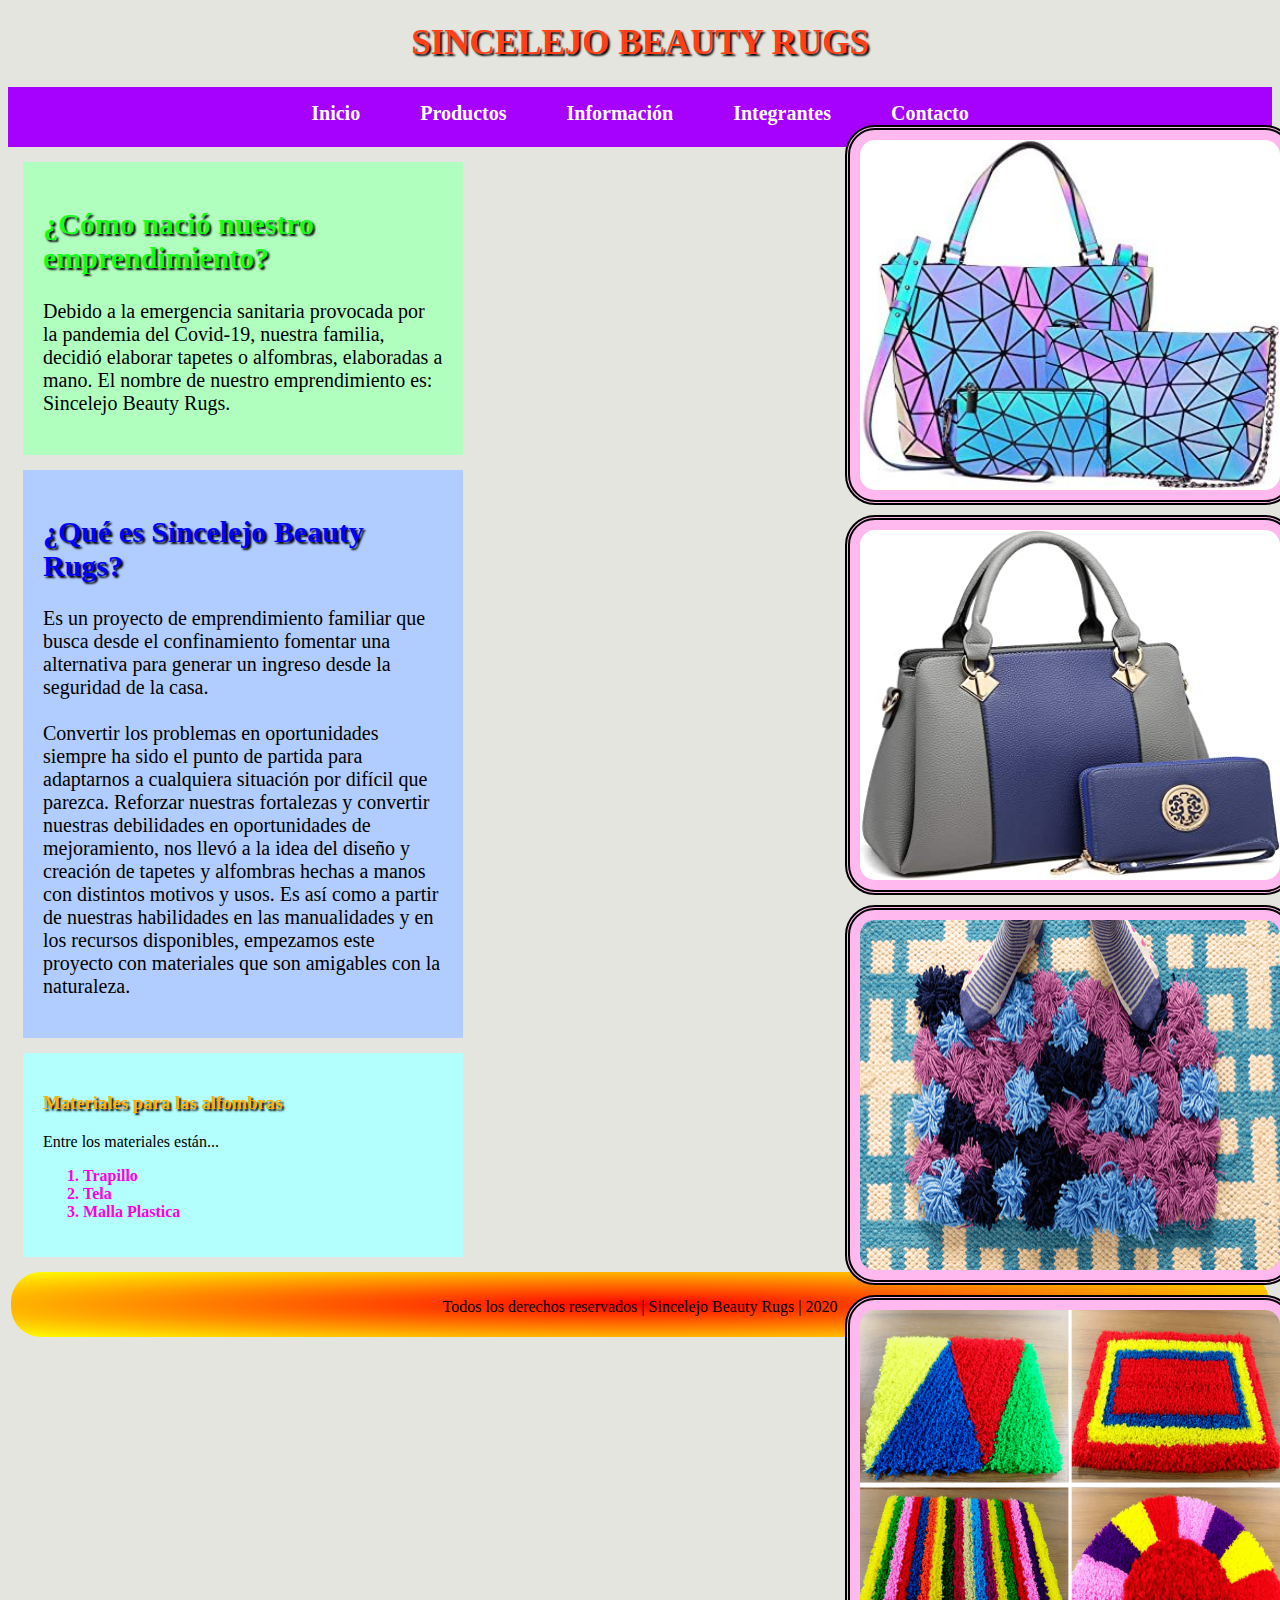
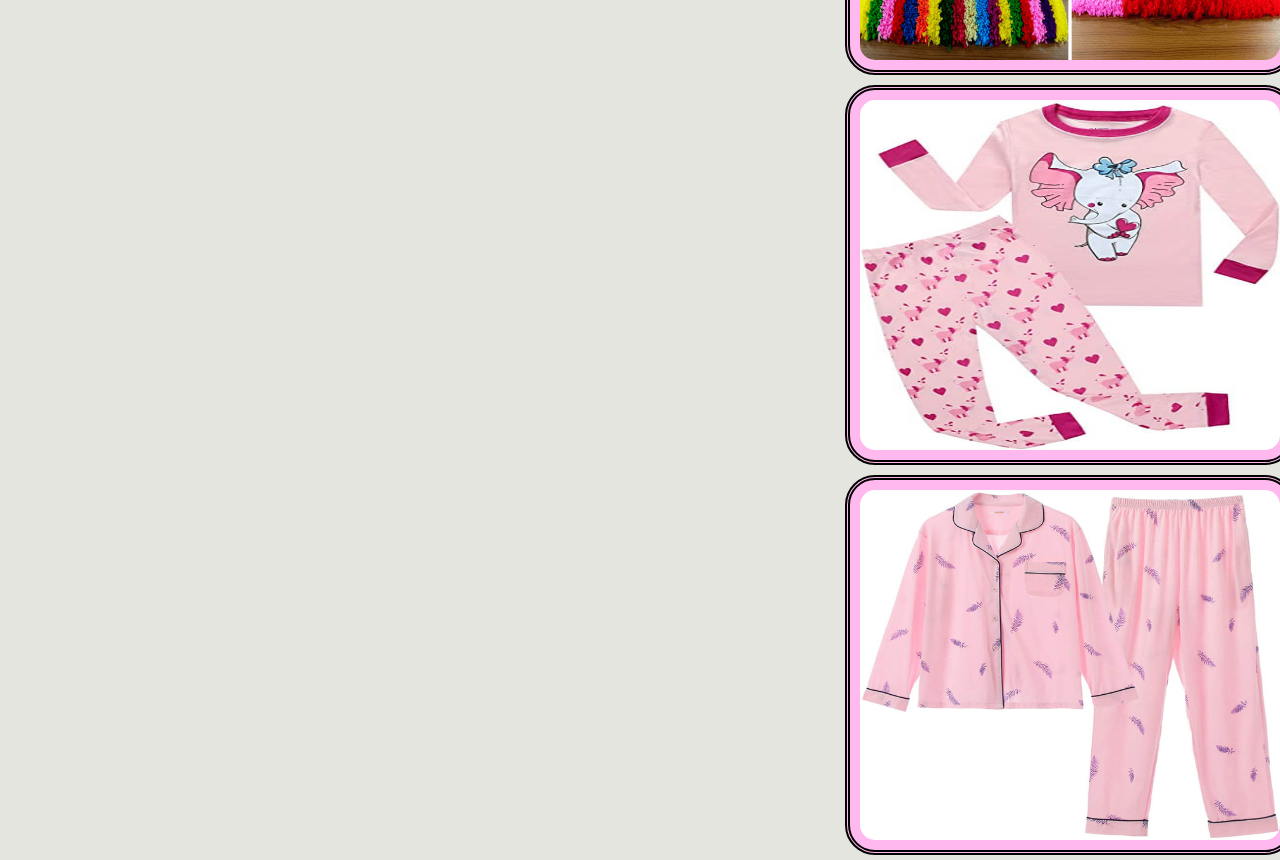
<file: index.html>
<!DOCTYPE html>
<html lang="es">
<head>
    <meta charset="UTF-8">
    <meta name="viewport" content="width=device-width, initial-scale=1.0">
    <meta name="keywords" content="tapete, accesorios, alfombras, bolsos, pijamas">
    <meta name="description" content="Quieres que tu casa se vea bien, o tener accesorios de buena calidad, te invitamos visitar nuestro sitio web y comprar accesorios de la mejor calidad.">
    <title>Sincelejo Beauty Rugs</title>
    <link rel="shorcut icon" type="image/x-ico" href="images/imagenes/tapete.png">
    <link rel="stylesheet" href="https://cdn.jsdelivr.net/npm/bootstrap@4.5.3/dist/css/bootstrap.min.css" integrity="sha384-TX8t27EcRE3e/ihU7zmQxVncDAy5uIKz4rEkgIXeMed4M0jlfIDPvg6uqKI2xXr2" crossorigin="anonymous">
    <link rel="stylesheet" type="text/css" href="css/estilos.css">
</head>
<body>
    <header>

        <h1 class="uno">Sincelejo Beauty Rugs</h1>

        <nav class="firstNav">
            <div class="mnb"><a href="#">Inicio</a></div>
            <div class="mnb"><a href="pages/productos.html">Productos</a></div>
            <div class="mnb"><a href="pages/informacion del producto.html">Información</a></div>
            <div class="mnb"><a href="pages/integrantes.html">Integrantes</a></div>
            <div class="mnb"><a href="pages/contacto.html">Contacto</a></div>
        </nav>

</header>

<div class="container_1">
  <img src="images/imagenes/b_1.jpg" class="bloque_1" class="bl1">
  <img src="images/imagenes/b_2.jpg" class="bloque_1" class="bl1">
  <img src="images/imagenes/t_8.png" class="bloque_1" class="bl1">
  <img src="images/imagenes/t_9.png" class="bloque_1" class="bl1">
  <img src="images/imagenes/p_5.jpg" class="bloque_1" class="bl1">
  <img src="images/imagenes/p_6.jpg" class="bloque_1" class="bl1">
</div>
<section class="section_1">
  <h2 class="dos"> ¿Cómo nació nuestro emprendimiento? </h2>
  <p class="FBI">Debido a la emergencia sanitaria provocada por la pandemia del Covid-19, nuestra familia, decidió elaborar tapetes o alfombras, elaboradas a mano. El nombre de nuestro emprendimiento es: Sincelejo Beauty Rugs.</p>
</section>
<section  class="section_2">
          <h2 class="tres"> ¿Qué es Sincelejo Beauty Rugs? </h2>
          <p class="FBI"> Es un proyecto de emprendimiento familiar que busca desde el confinamiento fomentar una     alternativa     para generar un ingreso desde la seguridad de la casa. <br><br>
          Convertir los problemas en oportunidades siempre ha sido el punto de partida para adaptarnos a cualquiera   situación     por difícil que     parezca. Reforzar nuestras fortalezas y convertir nuestras debilidades en   oportunidades de  mejoramiento, nos llevó a la idea del diseño y creación de tapetes y alfombras hechas a manos   con distintos motivos  y usos. Es así como a partir de nuestras habilidades en las manualidades y en los  recursos disponibles, empezamos    este proyecto con materiales que son amigables con la naturaleza.</p>
  </section>
  <section class="section_3"> <h3 class="amarillo">Materiales para las alfombras</h3>
  <p>Entre los materiales están...</p>
  <ol>
      <li>Trapillo</li>
      <li>Tela</li>
      <li>Malla Plastica</li>
      
  </ol>
</section>
<footer>
  <p>Todos los derechos reservados | Sincelejo Beauty Rugs | 2020 </p>
</footer>

    <script src="https://code.jquery.com/jquery-3.5.1.slim.min.js" integrity="sha384-DfXdz2htPH0lsSSs5nCTpuj/zy4C+OGpamoFVy38MVBnE+IbbVYUew+OrCXaRkfj" crossorigin="anonymous"></script>
    <script src="https://cdn.jsdelivr.net/npm/bootstrap@4.5.3/dist/js/bootstrap.bundle.min.js" integrity="  sha384-ho+j7jyWK8fNQe+A12Hb8AhRq26LrZ/JpcUGGOn+Y7RsweNrtN/tE3MoK7ZeZDyx" crossorigin="anonymous"></script>
    </div>
</body>
</html>
</file>
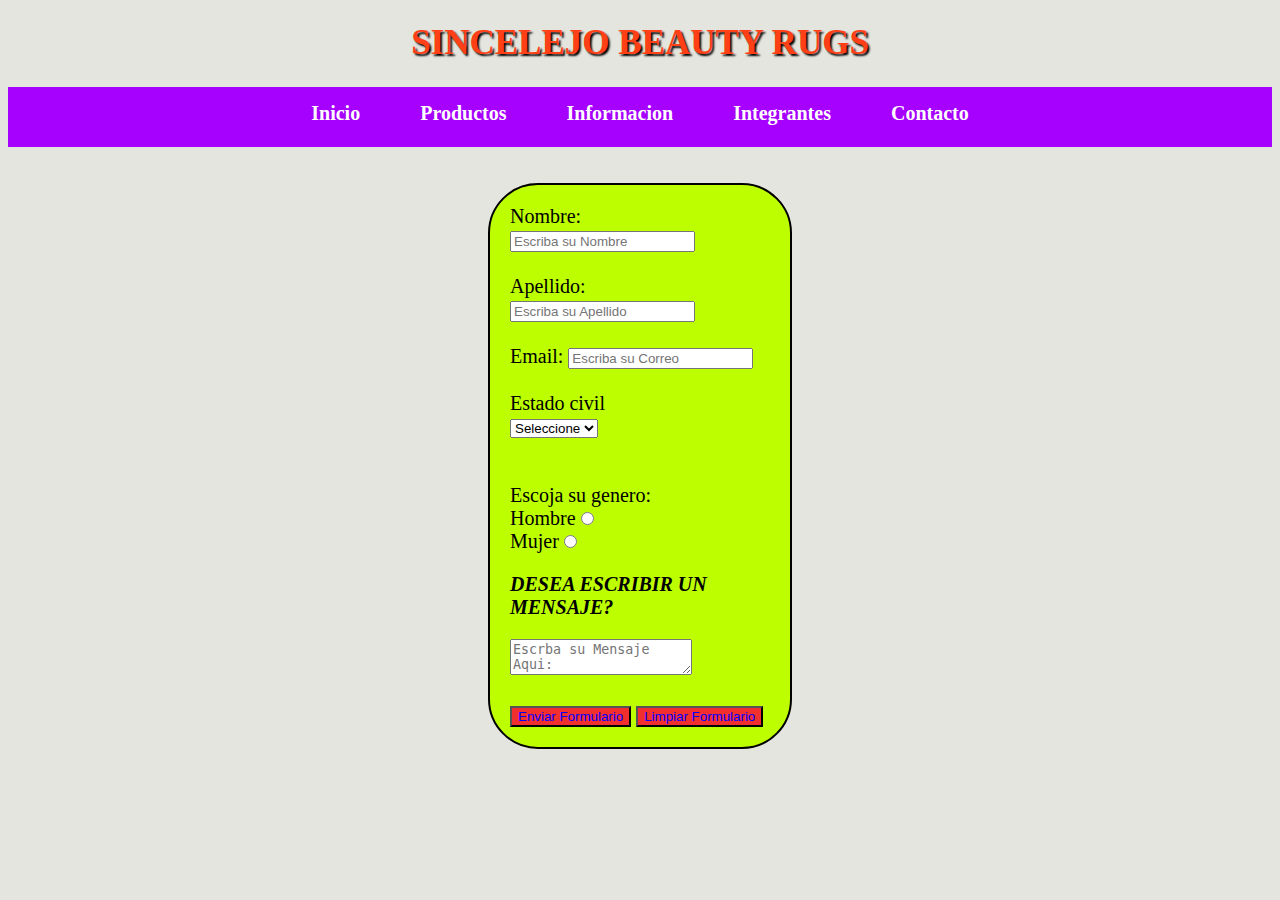
<file: pages/contacto.html>
<!DOCTYPE html>
<html>
<head>
	<meta name="viewport" content="width=device-width, initial-scale=1.0">
	<title>Contacto</title>
	<link rel="shorcut icon" type="image/x-ico" href="../images/imagenes/tapete.png">
	<link rel="stylesheet" type="text/css" href="../css/estilos.css">
</head>
<body>
	 <header>
        <h1 class="uno">Sincelejo Beauty Rugs</h1>
        <nav>
            <a href="../index.html">Inicio</a>
            <a href="productos.html">Productos</a>
            <a href="informacion del producto.html">Informacion</a>
            <a href="integrantes.html">Integrantes</a>
            <a href="#">Contacto</a>
        </nav>
    </header><br><br>

	<div class="port">
	<div class="Contacto">
		<form>
			<label for="name">Nombre:</label>
			<input type="text" name="Nombre" id="name" placeholder="Escriba su Nombre"><br><br>
			<label for="lastname">Apellido:</label>
			<input type="text" name="Apellido" id="lastname" placeholder="Escriba su Apellido"><br><br>
			<label for="email">Email:</label>
			<input type="email" name="Email" id="email" placeholder="Escriba su Correo">
			<br><br>
			<label>Estado civil</label><br>
			<select name="estado_civil">
				<option>Seleccione</option>
				<option>Casado/a</option>
				<option>Soltero/a</option>
			</select><br><br><br>
			<label>Escoja su genero:</label><br>
			<div class="hombre">Hombre</div>
			<input type="radio" name="sexo" value="Hombre"><br>
			<div class="mujer">Mujer</div>
			<input type="radio" name="sexo" value="Mujer">
			<p><b><em>DESEA ESCRIBIR UN MENSAJE?</em></b></p>
			<textarea placeholder="Escrba su Mensaje Aqui:"></textarea><br><br>
			<input type="submit" name="enviar" value="Enviar Formulario" class="boton">
			<input type="reset" name="enviar" value="Limpiar Formulario" class="boton">
		</form>
	</div>
</div>

</body>
</html>
</file>
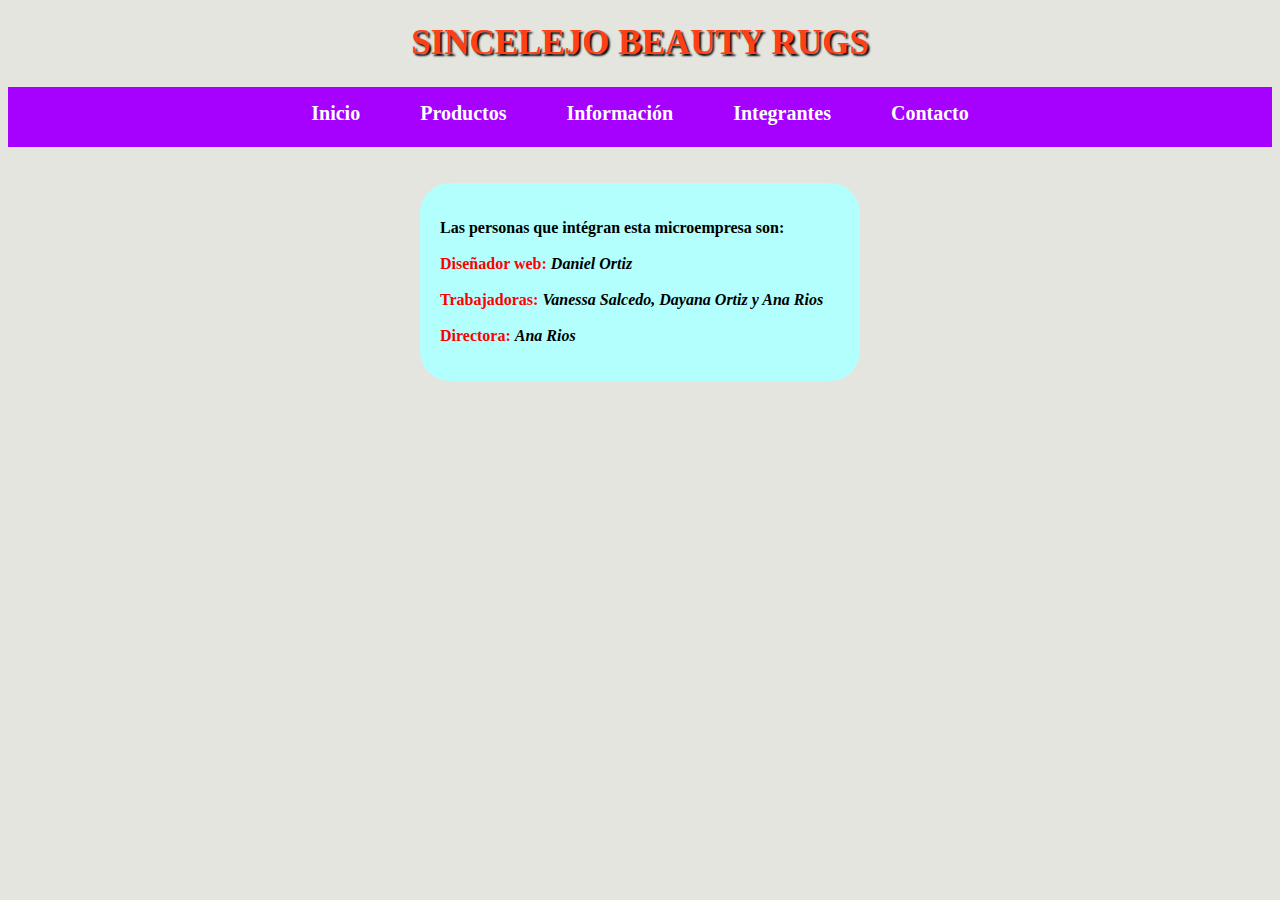
<file: pages/integrantes.html>
<!DOCTYPE html>
<html>
<head>
    <title>Integrantes</title>
    <meta name="viewport" content="width=device-width, initial-scale=1.0">
	<link rel="shorcut icon" type="image/x-ico" href="../images/imagenes/tapete.png">
	<link rel="stylesheet" type="text/css" href="../css/estilos.css">
</head>
<body>
	<header>
        <h1 class="uno">Sincelejo Beauty Rugs</h1>
        <nav>
            <a href="../index.html">Inicio</a>
            <a href="productos.html">Productos</a>
            <a href="informacion del producto.html">Información</a>
            <a href="#">Integrantes</a>
            <a href="contacto.html">Contacto</a>
        </nav>
    </header><br><br>

    <section class="section_4"><p><b>Las personas que intégran esta microempresa son:<br><br> <span class="for_red">Diseñador web:</span><em> Daniel Ortiz </em><br><br> <span class="for_red">Trabajadoras:</span><em> Vanessa Salcedo, Dayana Ortiz y Ana Rios</em>
    <br><br><span class="for_red">Directora: </span><em>Ana Rios</em> </b></p>
    </section>

</body>
</html>
</file>
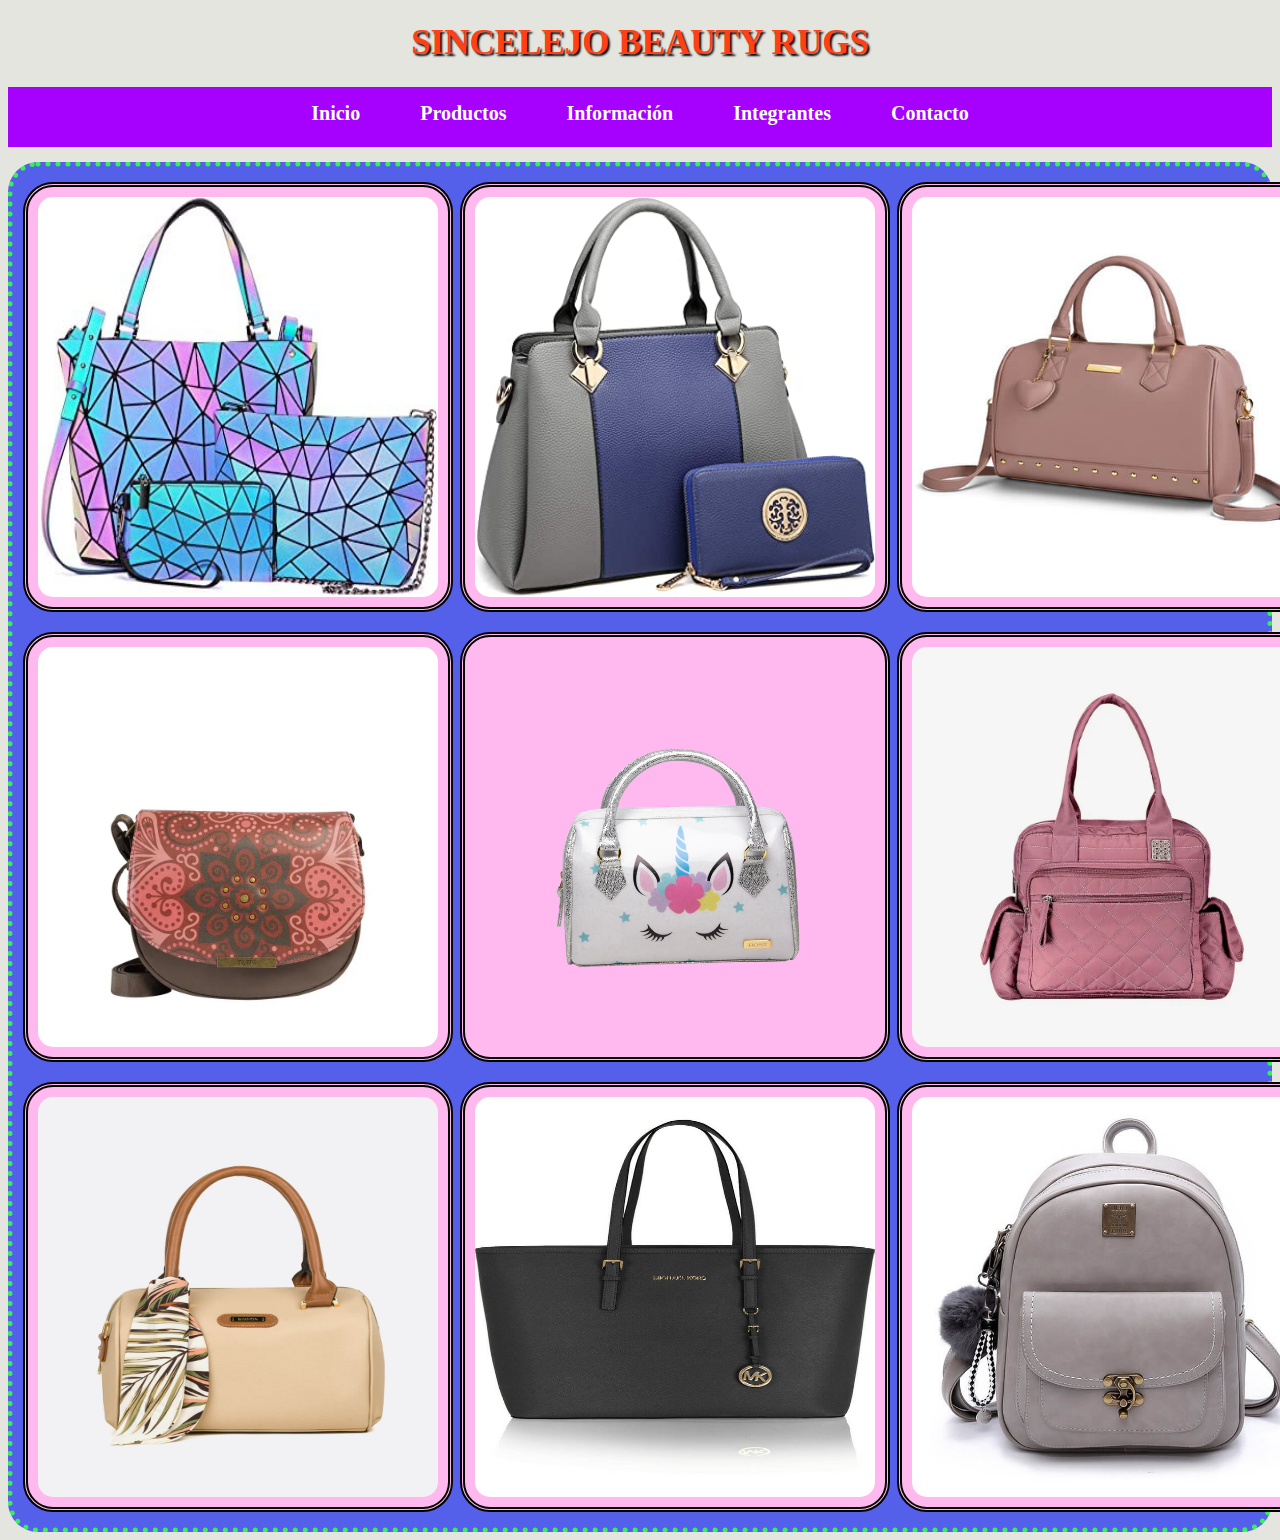
<file: pages/productos/bolsos.html>
<!DOCTYPE html>
<html>
<head>
	<title>Bolsoss</title>
	<meta name="viewport" content="width=device-width, initial-scale=1.0">
	<link rel="shorcut icon" type="image/x-ico" href="../../images/imagenes/tapete.png">
	<link rel="stylesheet" type="text/css" href="../../css/estilos.css">
</head>
<body>
	<header>
        <h1 class="uno">Sincelejo Beauty Rugs</h1>
        <nav>
            <a href="../../index.html">Inicio</a>
            <a href="../productos.html">Productos</a>
            <a href="../informacion del producto.html">Información</a>
            <a href="../integrantes.html">Integrantes</a>
            <a href="../contacto.html">Contacto</a>
        </nav>
    </header>

	<div class="container_3">
		<img src="../../images/imagenes/b_1.jpg" class="bloque_3">
		<img src="../../images/imagenes/b_2.jpg" class="bloque_3">
		<img src="../../images/imagenes/b_3.jpg" class="bloque_3">
		<img src="../../images/imagenes/b_4.jpg" class="bloque_3">
		<img src="../../images/imagenes/b_5.jpg" class="bloque_3">
		<img src="../../images/imagenes/b_6.jpg" class="bloque_3">
		<img src="../../images/imagenes/b_7.jpg" class="bloque_3">
		<img src="../../images/imagenes/b_8.jpg" class="bloque_3">
		<img src="../../images/imagenes/b_9.jpg" class="bloque_3">
	</div>

</body>
</html>
</file>
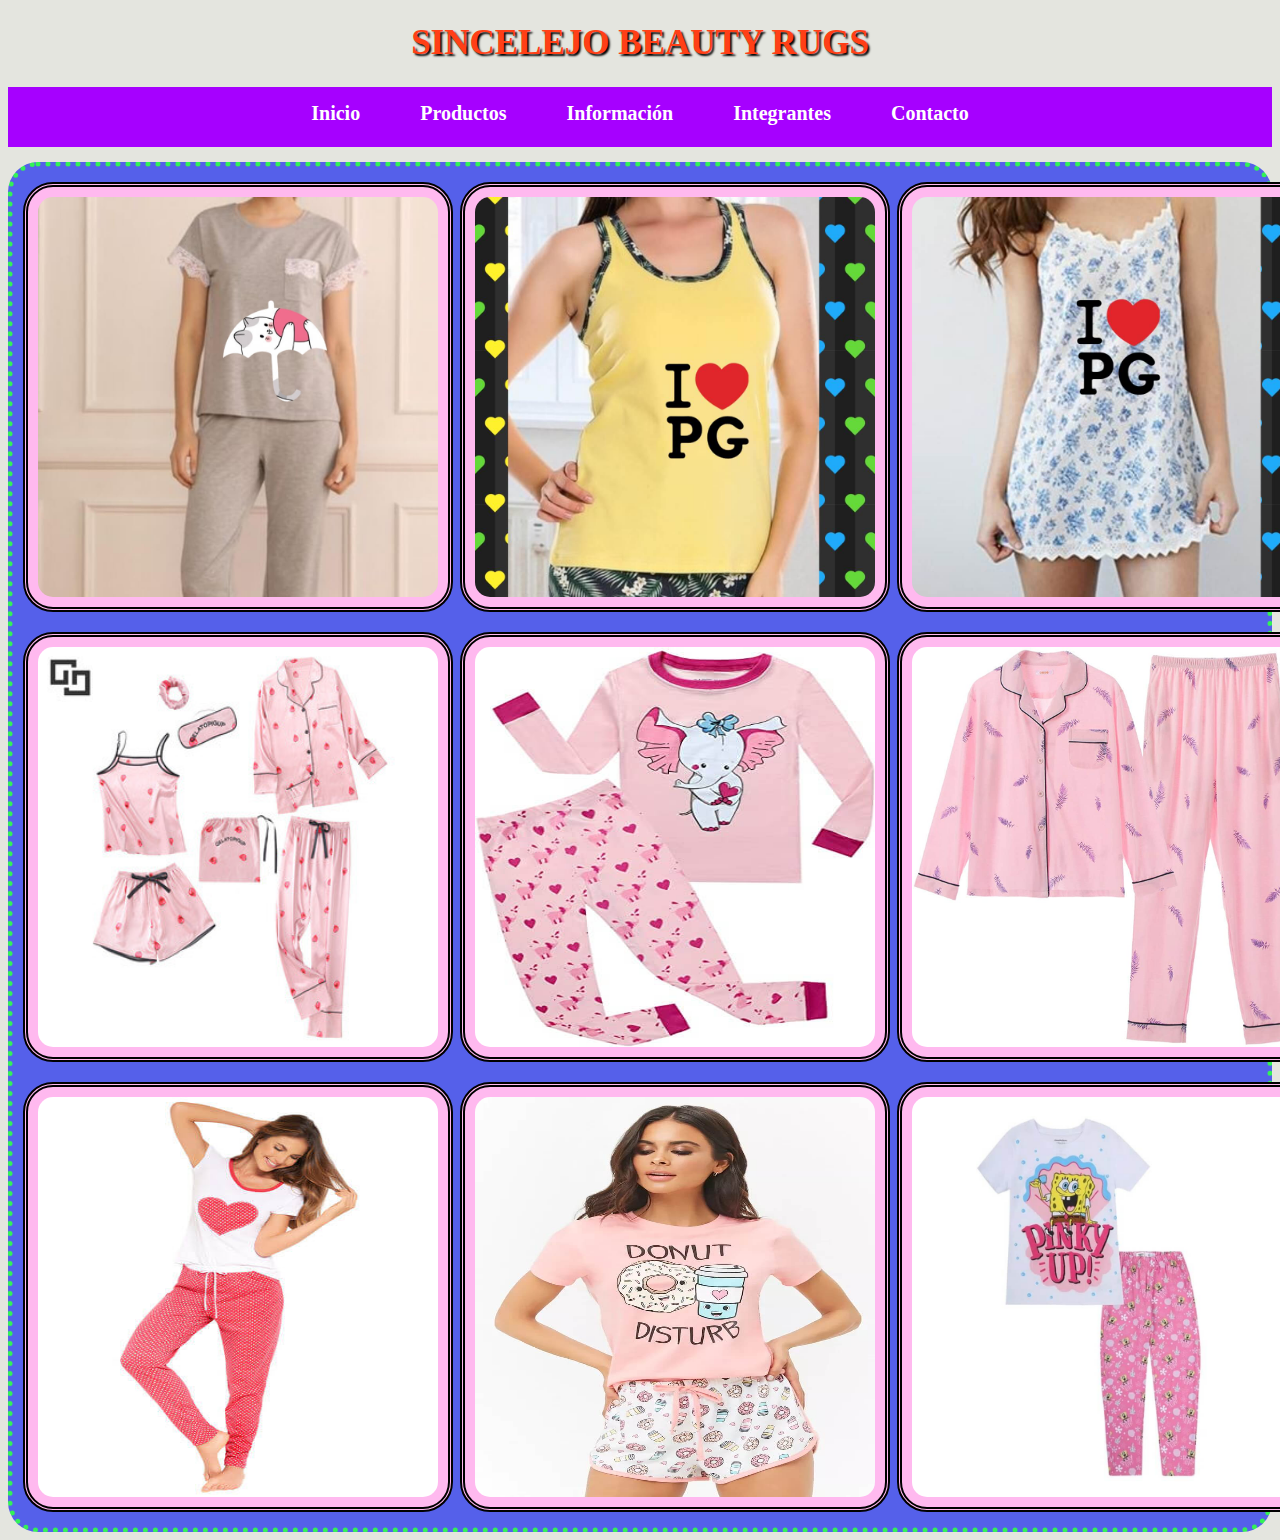
<file: pages/productos/pijamas.html>
<!DOCTYPE html>
<html>
<head>
	<title>Pijamas</title>
	<meta name="viewport" content="width=device-width, initial-scale=1.0">
	<link rel="shorcut icon" type="image/x-ico" href="../../images/imagenes/tapete.png">
	<link rel="stylesheet" type="text/css" href="../../css/estilos.css">
</head>
<body>
	<header>
        <h1 class="uno">Sincelejo Beauty Rugs</h1>
        <nav>
            <a href="../../index.html">Inicio</a>
            <a href="../productos.html">Productos</a>
            <a href="../informacion del producto.html">Información</a>
            <a href="../integrantes.html">Integrantes</a>
            <a href="../contacto.html">Contacto</a>
        </nav>
    </header>
	<div class="container_2">
		<img src="../../images/imagenes/p_1.jpg" class="bloque_2">
		<img src="../../images/imagenes/p_2.jpg" class="bloque_2">
		<img src="../../images/imagenes/p_3.jpg" class="bloque_2">
		<img src="../../images/imagenes/p_4.jpg" class="bloque_2">
		<img src="../../images/imagenes/p_5.jpg" class="bloque_2">
		<img src="../../images/imagenes/p_6.jpg" class="bloque_2">
		<img src="../../images/imagenes/p_7.jpg" class="bloque_2">
		<img src="../../images/imagenes/p_8.jpg" class="bloque_2">
		<img src="../../images/imagenes/p_9.jpg" class="bloque_2">
	</div>

</body>
</html>
</file>
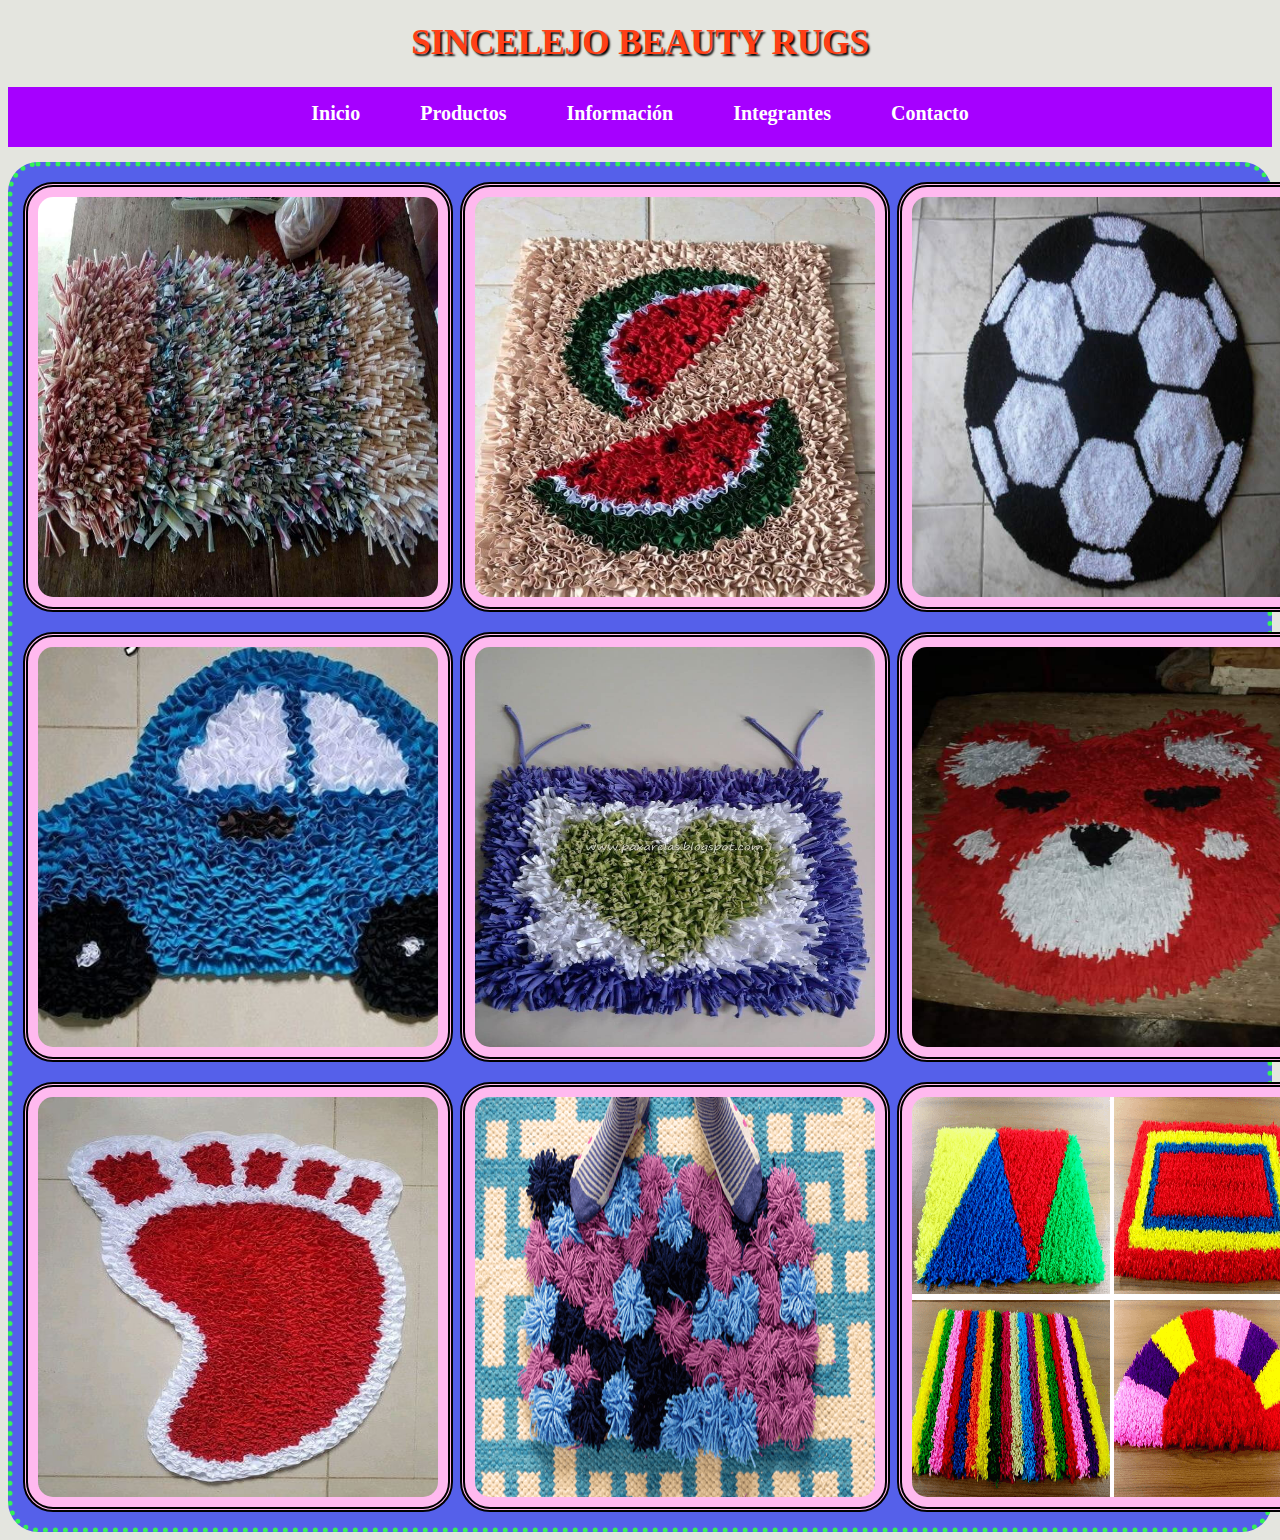
<file: pages/productos/tapetes.html>
<!DOCTYPE html>
<html>
<head>
	<title>Tapetes</title>
	<meta name="viewport" content="width=device-width, initial-scale=1.0">
	<link rel="shorcut icon" type="image/x-ico" href="../../images/imagenes/tapete.png">
	<link rel="stylesheet" type="text/css" href="../../css/estilos.css">
</head>
<body>
	<header>
        <h1 class="uno">Sincelejo Beauty Rugs</h1>
        <nav>
            <a href="../../index.html">Inicio</a>
            <a href="../productos.html">Productos</a>
            <a href="../informacion del producto.html">Información</a>
            <a href="../integrantes.html">Integrantes</a>
            <a href="../contacto.html">Contacto</a>
        </nav>
    </header>

	<div class="container_4">
		<img src="../../images/imagenes/t_1.jpg" class="bloque_4">
		<img src="../../images/imagenes/t_2.jpg" class="bloque_4">
		<img src="../../images/imagenes/t_3.jpg" class="bloque_4">
		<img src="../../images/imagenes/t_4.jpg" class="bloque_4">
		<img src="../../images/imagenes/t_5.jpg" class="bloque_4">
		<img src="../../images/imagenes/t_6.jpg" class="bloque_4">
		<img src="../../images/imagenes/t_7.jpg" class="bloque_4">
		<img src="../../images/imagenes/t_8.png" class="bloque_4">
		<img src="../../images/imagenes/t_9.png" class="bloque_4">
	</div>

</body>
</html>
</file>
<file: css/estilos.css>
@charset "UTF-8";
@media (min-width: 320px) {
  /*GENERAL*/
  body {
    background-color: #E4E5DF; }
  @keyframes title_animation {
    0% {
      color: #FCFF00; }
    20% {
      color: #FCFF00; }
    40% {
      color: #001EFF; }
    60% {
      color: #001EFF; }
    80% {
      color: #FF3F16; }
    100% {
      color: #FF3F16; } }
  h1 {
    font-size: 25px;
    color: #FF3F16;
    text-align: center;
    text-transform: uppercase;
    text-shadow: 2px 2px 2px #000;
    animation-name: title_animation;
    animation-iteration-count: infinite;
    animation-timing-function: ease-in;
    animation-duration: 2s;
    animation-delay: 0s; }
  h2 {
    font-family: normal;
    font-weight: bold; }
  /*INDEX*/
  /*BARRA DE NAVEGACIÓN*/
  a {
    text-decoration: none;
    color: #fff;
    margin: 5px;
    top: 10px;
    display: inline-block;
    padding: 10px; }
  nav {
    background-color: #A600FF;
    font-size: 10px;
    padding: 0px;
    height: 85px;
    font-weight: bold;
    text-align: center;
    word-spacing: 0px; }
  .mnb {
    display: inline-block; }
  /*PARRAFOS, LISTAS Y FOOTER*/
  .dos {
    font-size: 30px;
    color: #16FF1A;
    text-shadow: 2px 2px 2px #000; }
  .tres {
    font-size: 30px;
    color: #00F;
    text-shadow: 2px 2px 2px #000; }
  ol li {
    color: #FF00E0;
    font-weight: bold; }
  .FBI {
    font-family: Agency FB;
    font-size: 15px; }
  .amarillo {
    color: #FFB200;
    text-shadow: 2px 2px 2px #000; }
  footer {
    border-radius: 30px;
    text-align: center;
    background-image: radial-gradient(red, yellow);
    margin: 3px;
    padding: 10px;
    height: 65px; }
  .section_1 {
    width: 90%;
    margin: 15px;
    background-color: #B1FFBE;
    padding: 20px;
    align-content: center; }
  .section_2 {
    margin: 15px;
    width: 65%;
    background-color: #B1CCFF;
    padding: 20px;
    align-content: center; }
  .section_3 {
    margin: 15px;
    width: 65%;
    background-color: #B2FFFD;
    padding: 20px;
    align-content: center; }
  .section_4 {
    margin: auto;
    width: 260px;
    background-color: #B2FFFD;
    padding: 20px;
    align-content: center;
    left: 300px;
    border-radius: 30px; }
  /*IMAGENES(all)*/
  .bloque_1 {
    width: 150px;
    height: 120px;
    float: right;
    margin: 5px;
    padding: 10px;
    border-radius: 30px;
    background-color: #FFB9EF;
    border: 5px double black; }
  .bloque_2 {
    width: 55px;
    height: 55px;
    padding: 10px;
    border: 5px double black;
    border-radius: 30px;
    background-color: #FFB9EF;
    margin: 0px 0px; }
  .bloque_3 {
    width: 55px;
    height: 55px;
    padding: 10px;
    border: 5px double black;
    border-radius: 30px;
    background-color: #FFB9EF;
    margin: 0px 0px; }
  .bloque_4 {
    width: 55px;
    height: 55px;
    padding: 10px;
    border: 5px double black;
    border-radius: 30px;
    background-color: #FFB9EF;
    margin: 0px 0px; }
  .container_1 {
    width: 200px;
    position: absolute;
    top: 450px;
    left: 190px; }
  .container_2 {
    padding: 10px;
    border: 5px dotted #33F157;
    border-radius: 30px;
    background-color: #5560EA;
    display: grid;
    justify-content: stretch;
    grid-column-gap: 7px;
    grid-row-gap: 10px;
    grid-template-columns: 1fr 1fr 1fr;
    grid-template-rows: 1fr 1fr 1fr;
    margin-top: 15px; }
  .container_3 {
    padding: 10px;
    border: 5px dotted #33F157;
    border-radius: 30px;
    background-color: #5560EA;
    display: grid;
    justify-content: stretch;
    grid-column-gap: 7px;
    grid-row-gap: 10px;
    grid-template-columns: 1fr 1fr 1fr;
    grid-template-rows: 1fr 1fr 1fr;
    margin-top: 15px; }
  .container_4 {
    padding: 10px;
    border: 5px dotted #33F157;
    border-radius: 30px;
    background-color: #5560EA;
    display: grid;
    justify-content: stretch;
    grid-column-gap: 7px;
    grid-row-gap: 10px;
    grid-template-columns: 1fr 1fr 1fr;
    grid-template-rows: 1fr 1fr 1fr;
    margin-top: 15px; }
  .bloque_1:hover, .bloque_2:hover, .bloque_3:hover, .bloque_4:hover {
    transform: scale(1.1, 1.1); }
  /*PAGINA DE CONTACTO*/
  .port {
    width: 100%;
    display: flex;
    justify-content: center; }
  .Contacto {
    width: 260px;
    background-color: #BDFF00;
    align-content: center;
    padding: 20px;
    border-radius: 50px;
    border: 2px solid #000; }
  .hombre {
    float: left; }
  .mujer {
    float: left; }
  form {
    font-family: Agency FB;
    font-size: 20px; }
  .boton {
    background-color: #F22F2F;
    color: #0000FF; }
  .boton:hover {
    background-image: linear-gradient(#0C00FF, #00FFE4);
    color: #FFA800; }
  /*PAGINA DE PRODUCTOS*/
  .linkPijama {
    margin-top: 30px;
    padding-top: 10px;
    padding-bottom: 10px;
    width: 250px;
    height: 50px;
    background-color: #FBAD17;
    border: 10px double #21EFDE;
    border-radius: 30px;
    color: #fff;
    font-weight: bold;
    text-align: center;
    text-transform: uppercase;
    font-size: 40px; }
  .linkBolso {
    padding-top: 10px;
    padding-bottom: 10px;
    width: 250px;
    height: 50px;
    background-color: #FBAD17;
    border: 10px double #21EFDE;
    border-radius: 30px;
    color: #fff;
    font-weight: bold;
    text-align: center;
    text-transform: uppercase;
    font-size: 40px; }
  .linkTapete {
    padding-top: 10px;
    padding-bottom: 10px;
    width: 250px;
    height: 50px;
    background-color: #FBAD17;
    border: 10px double #21EFDE;
    border-radius: 30px;
    color: #fff;
    font-weight: bold;
    text-align: center;
    text-transform: uppercase;
    font-size: 40px; }
  /*INTEGRANTES*/
  .for_red {
    color: red; } }

@media (min-width: 375px) {
  /*GENERAL*/
  body {
    background-color: #E4E5DF; }
  @keyframes title_animation {
    0% {
      color: #FCFF00; }
    20% {
      color: #FCFF00; }
    40% {
      color: #001EFF; }
    60% {
      color: #001EFF; }
    80% {
      color: #FF3F16; }
    100% {
      color: #FF3F16; } }
  h1 {
    font-size: 25px;
    color: #FF3F16;
    text-align: center;
    text-transform: uppercase;
    text-shadow: 2px 2px 2px #000;
    animation-name: title_animation;
    animation-iteration-count: infinite;
    animation-timing-function: ease-in;
    animation-duration: 2s;
    animation-delay: 0s; }
  h2 {
    font-family: normal;
    font-weight: bold; }
  /*INDEX*/
  /*BARRA DE NAVEGACIÓN*/
  a {
    text-decoration: none;
    color: #fff;
    margin: 5px;
    top: 10px;
    display: inline-block;
    padding: 10px; }
  nav {
    background-color: #A600FF;
    font-size: 15px;
    padding: 0px;
    height: 100px;
    width: 100%;
    font-weight: bold;
    text-align: center;
    word-spacing: 0px; }
  .mnb {
    display: inline-block; }
  /*PARRAFOS, LISTAS Y FOOTER*/
  .dos {
    font-size: 30px;
    color: #16FF1A;
    text-shadow: 2px 2px 2px #000; }
  .tres {
    font-size: 30px;
    color: #00F;
    text-shadow: 2px 2px 2px #000; }
  ol li {
    color: #FF00E0;
    font-weight: bold; }
  .FBI {
    font-family: Agency FB;
    font-size: 20px; }
  .amarillo {
    color: #FFB200;
    text-shadow: 2px 2px 2px #000; }
  footer {
    border-radius: 30px;
    text-align: center;
    background-image: radial-gradient(red, yellow);
    margin: 3px;
    padding: 10px;
    height: 65px; }
  .section_1 {
    width: 90%;
    margin: 15px;
    background-color: #B1FFBE;
    padding: 20px;
    align-content: center; }
  .section_2 {
    margin: 15px;
    width: 65%;
    background-color: #B1CCFF;
    padding: 20px;
    align-content: center; }
  .section_3 {
    margin: 15px;
    width: 65%;
    background-color: #B2FFFD;
    padding: 20px;
    align-content: center; }
  .section_4 {
    margin: auto;
    width: 320px;
    background-color: #B2FFFD;
    padding: 20px;
    align-content: center;
    left: 300px;
    border-radius: 30px; }
  /*IMAGENES(all)*/
  .bloque_1 {
    width: 130px;
    height: 120px;
    float: right;
    margin: 5px;
    padding: 10px;
    border-radius: 30px;
    background-color: #FFB9EF;
    border: 5px double black; }
  .bloque_2 {
    width: 75px;
    height: 80px;
    padding: 10px;
    border: 5px double black;
    border-radius: 30px;
    background-color: #FFB9EF;
    margin: 0px 0px; }
  .bloque_3 {
    width: 75px;
    height: 80px;
    padding: 10px;
    border: 5px double black;
    border-radius: 30px;
    background-color: #FFB9EF;
    margin: 0px 0px; }
  .bloque_4 {
    width: 75px;
    height: 80px;
    padding: 10px;
    border: 5px double black;
    border-radius: 30px;
    background-color: #FFB9EF;
    margin: 0px 0px; }
  .container_1 {
    width: 60px;
    position: absolute;
    left: 340px; }
  .container_2 {
    padding: 10px;
    border: 5px dotted #33F157;
    border-radius: 30px;
    background-color: #5560EA;
    display: grid;
    justify-content: stretch;
    grid-column-gap: 7px;
    grid-row-gap: 10px;
    grid-template-columns: 1fr 1fr 1fr;
    grid-template-rows: 1fr 1fr 1fr;
    margin-top: 15px; }
  .container_3 {
    padding: 10px;
    border: 5px dotted #33F157;
    border-radius: 30px;
    background-color: #5560EA;
    display: grid;
    justify-content: stretch;
    grid-column-gap: 7px;
    grid-row-gap: 10px;
    grid-template-columns: 1fr 1fr 1fr;
    grid-template-rows: 1fr 1fr 1fr;
    margin-top: 15px; }
  .container_4 {
    padding: 10px;
    border: 5px dotted #33F157;
    border-radius: 30px;
    background-color: #5560EA;
    display: grid;
    justify-content: stretch;
    grid-column-gap: 7px;
    grid-row-gap: 10px;
    grid-template-columns: 1fr 1fr 1fr;
    grid-template-rows: 1fr 1fr 1fr;
    margin-top: 15px; }
  .bloque_1:hover, .bloque_2:hover, .bloque_3:hover, .bloque_4:hover {
    transform: scale(1.1, 1.1); }
  /*PAGINA DE CONTACTO*/
  .port {
    width: 100%;
    display: flex;
    justify-content: center; }
  .Contacto {
    width: 260px;
    background-color: #BDFF00;
    align-content: center;
    padding: 20px;
    border-radius: 50px;
    border: 2px solid #000; }
  .hombre {
    float: left; }
  .mujer {
    float: left; }
  form {
    font-family: Agency FB;
    font-size: 20px; }
  .boton {
    background-color: #F22F2F;
    color: #0000FF; }
  .boton:focus {
    background-image: linear-gradient(#0C00FF, #00FFE4);
    color: #FFA800; }
  /*PAGINA DE PRODUCTOS*/
  .linkPijama {
    margin-top: 30px;
    padding-top: 10px;
    padding-bottom: 10px;
    width: 310px;
    height: 50px;
    background-color: #FBAD17;
    border: 10px double #21EFDE;
    border-radius: 30px;
    color: #fff;
    font-weight: bold;
    text-align: center;
    text-transform: uppercase;
    font-size: 40px; }
  .linkBolso {
    padding-top: 10px;
    padding-bottom: 10px;
    width: 310px;
    height: 50px;
    background-color: #FBAD17;
    border: 10px double #21EFDE;
    border-radius: 30px;
    color: #fff;
    font-weight: bold;
    text-align: center;
    text-transform: uppercase;
    font-size: 40px; }
  .linkTapete {
    padding-top: 10px;
    padding-bottom: 10px;
    width: 310px;
    height: 50px;
    background-color: #FBAD17;
    border: 10px double #21EFDE;
    border-radius: 30px;
    color: #fff;
    font-weight: bold;
    text-align: center;
    text-transform: uppercase;
    font-size: 40px; }
  /*INTEGRANTES*/
  .for_red {
    color: red; } }

@media (min-width: 425px) {
  /*GENERAL*/
  body {
    background-color: #E4E5DF; }
  @keyframes title_animation {
    0% {
      color: #FCFF00; }
    20% {
      color: #FCFF00; }
    40% {
      color: #001EFF; }
    60% {
      color: #001EFF; }
    80% {
      color: #FF3F16; }
    100% {
      color: #FF3F16; } }
  h1 {
    font-size: 25px;
    color: #FF3F16;
    text-align: center;
    text-transform: uppercase;
    text-shadow: 2px 2px 2px #000;
    animation-name: title_animation;
    animation-iteration-count: infinite;
    animation-timing-function: ease-in;
    animation-duration: 2s;
    animation-delay: 0s; }
  h2 {
    font-family: normal;
    font-weight: bold; }
  /*INDEX*/
  /*BARRA DE NAVEGACIÓN*/
  a {
    text-decoration: none;
    color: #fff;
    margin: 5px;
    top: 10px;
    display: inline-block;
    padding: 10px; }
  nav {
    background-color: #A600FF;
    font-size: 15px;
    padding: 0px;
    height: 100px;
    font-weight: bold;
    text-align: center;
    word-spacing: 0px; }
  .mnb {
    display: inline-block; }
  /*PARRAFOS, LISTAS Y FOOTER*/
  .dos {
    font-size: 30px;
    color: #16FF1A;
    text-shadow: 2px 2px 2px #000; }
  .tres {
    font-size: 30px;
    color: #00F;
    text-shadow: 2px 2px 2px #000; }
  ol li {
    color: #FF00E0;
    font-weight: bold; }
  .FBI {
    font-family: Agency FB;
    font-size: 20px; }
  .amarillo {
    color: #FFB200;
    text-shadow: 2px 2px 2px #000; }
  footer {
    border-radius: 30px;
    text-align: center;
    background-image: radial-gradient(red, yellow);
    margin: 3px;
    padding: 10px;
    height: 65px; }
  .section_1 {
    width: 90%;
    margin: 15px;
    background-color: #B1FFBE;
    padding: 20px;
    align-content: center; }
  .section_2 {
    margin: 15px;
    width: 90%;
    background-color: #B1CCFF;
    padding: 20px;
    align-content: center; }
  .section_3 {
    margin: 15px;
    width: 90%;
    background-color: #B2FFFD;
    padding: 20px;
    align-content: center; }
  .section_4 {
    margin: auto;
    width: 320px;
    background-color: #B2FFFD;
    padding: 20px;
    align-content: center;
    left: 300px;
    border-radius: 30px; }
  /*IMAGENES(all)*/
  .bloque_1 {
    width: 200px;
    height: 150px;
    float: right;
    margin: 5px;
    padding: 10px;
    border-radius: 30px;
    background-color: #FFB9EF;
    border: 5px double black; }
  .bloque_2 {
    width: 90px;
    height: 80px;
    padding: 10px;
    border: 5px double black;
    border-radius: 30px;
    background-color: #FFB9EF;
    margin: 0px 0px; }
  .bloque_3 {
    width: 90px;
    height: 80px;
    padding: 10px;
    border: 5px double black;
    border-radius: 30px;
    background-color: #FFB9EF;
    margin: 0px 0px; }
  .bloque_4 {
    width: 90px;
    height: 80px;
    padding: 10px;
    border: 5px double black;
    border-radius: 30px;
    background-color: #FFB9EF;
    margin: 0px 0px; }
  .container_1 {
    width: 300px;
    position: absolute;
    top: 150px;
    left: 310px; }
  .container_2 {
    padding: 10px;
    border: 5px dotted #33F157;
    border-radius: 30px;
    background-color: #5560EA;
    display: grid;
    justify-content: stretch;
    grid-column-gap: 7px;
    grid-row-gap: 10px;
    grid-template-columns: 1fr 1fr 1fr;
    grid-template-rows: 1fr 1fr 1fr;
    margin-top: 15px; }
  .container_3 {
    padding: 10px;
    border: 5px dotted #33F157;
    border-radius: 30px;
    background-color: #5560EA;
    display: grid;
    justify-content: stretch;
    grid-column-gap: 7px;
    grid-row-gap: 10px;
    grid-template-columns: 1fr 1fr 1fr;
    grid-template-rows: 1fr 1fr 1fr;
    margin-top: 15px; }
  .container_4 {
    padding: 10px;
    border: 5px dotted #33F157;
    border-radius: 30px;
    background-color: #5560EA;
    display: grid;
    justify-content: stretch;
    grid-column-gap: 7px;
    grid-row-gap: 10px;
    grid-template-columns: 1fr 1fr 1fr;
    grid-template-rows: 1fr 1fr 1fr;
    margin-top: 15px; }
  .bloque_1:hover, .bloque_2:hover, .bloque_3:hover, .bloque_4:hover {
    transform: scale(1.1, 1.1); }
  /*PAGINA DE CONTACTO*/
  .port {
    width: 100%;
    display: flex;
    justify-content: center; }
  .Contacto {
    width: 260px;
    background-color: #BDFF00;
    align-content: center;
    padding: 20px;
    border-radius: 50px;
    border: 2px solid #000; }
  .hombre {
    float: left; }
  .mujer {
    float: left; }
  form {
    font-family: Agency FB;
    font-size: 20px; }
  .boton {
    background-color: #F22F2F;
    color: #0000FF; }
  .boton:focus {
    background-image: linear-gradient(#0C00FF, #00FFE4);
    color: #FFA800; }
  /*PAGINA DE PRODUCTOS*/
  .linkPijama {
    margin-top: 30px;
    padding-top: 10px;
    padding-bottom: 10px;
    width: 360px;
    height: 50px;
    background-color: #FBAD17;
    border: 10px double #21EFDE;
    border-radius: 30px;
    color: #fff;
    font-weight: bold;
    text-align: center;
    text-transform: uppercase;
    font-size: 40px; }
  .linkBolso {
    padding-top: 10px;
    padding-bottom: 10px;
    width: 360px;
    height: 50px;
    background-color: #FBAD17;
    border: 10px double #21EFDE;
    border-radius: 30px;
    color: #fff;
    font-weight: bold;
    text-align: center;
    text-transform: uppercase;
    font-size: 40px; }
  .linkTapete {
    padding-top: 10px;
    padding-bottom: 10px;
    width: 360px;
    height: 50px;
    background-color: #FBAD17;
    border: 10px double #21EFDE;
    border-radius: 30px;
    color: #fff;
    font-weight: bold;
    text-align: center;
    text-transform: uppercase;
    font-size: 40px; }
  /*INTEGRANTES*/
  .for_red {
    color: red; } }

@media (min-width: 768px) {
  /*GENERAL*/
  body {
    background-color: #E4E5DF; }
  @keyframes title_animation {
    0% {
      color: #FCFF00; }
    20% {
      color: #FCFF00; }
    40% {
      color: #001EFF; }
    60% {
      color: #001EFF; }
    80% {
      color: #FF3F16; }
    100% {
      color: #FF3F16; } }
  h1 {
    font-size: 35px;
    color: #FF3F16;
    text-align: center;
    text-transform: uppercase;
    text-shadow: 2px 2px 2px #000;
    animation-name: title_animation;
    animation-iteration-count: infinite;
    animation-timing-function: ease-in;
    animation-duration: 2s;
    animation-delay: 0s; }
  h2 {
    font-family: normal;
    font-weight: bold; }
  /*INDEX*/
  /*BARRA DE NAVEGACIÓN*/
  a {
    text-decoration: none;
    color: #fff;
    margin: 5px;
    top: 10px;
    display: inline-block;
    padding: 10px; }
  nav {
    background-color: #A600FF;
    font-size: 20px;
    padding: 0px;
    height: 60px;
    font-weight: bold;
    text-align: center;
    word-spacing: 25px; }
    nav a:hover {
      background-color: #65019A;
      padding: 10px;
      color: #fff;
      text-decoration: none; }
  .mnb {
    display: inline-block; }
  /*PARRAFOS, LISTAS Y FOOTER*/
  .dos {
    font-size: 30px;
    color: #16FF1A;
    text-shadow: 2px 2px 2px #000; }
  .tres {
    font-size: 30px;
    color: #00F;
    text-shadow: 2px 2px 2px #000; }
  ol li {
    color: #FF00E0;
    font-weight: bold; }
  .FBI {
    font-family: Agency FB;
    font-size: 20px; }
  .amarillo {
    color: #FFB200;
    text-shadow: 2px 2px 2px #000; }
  footer {
    border-radius: 30px;
    text-align: center;
    background-image: radial-gradient(red, yellow);
    margin: 3px;
    padding: 10px;
    height: 45px; }
  .section_1 {
    width: 400px;
    margin: 15px;
    background-color: #B1FFBE;
    padding: 20px;
    align-content: center; }
  .section_2 {
    margin: 15px;
    width: 400px;
    background-color: #B1CCFF;
    padding: 20px;
    align-content: center; }
  .section_3 {
    margin: 15px;
    width: 400px;
    background-color: #B2FFFD;
    padding: 20px;
    align-content: center; }
  .section_4 {
    margin: auto;
    width: 400px;
    background-color: #B2FFFD;
    padding: 20px;
    align-content: center;
    left: 300px;
    border-radius: 30px; }
  /*IMAGENES(all)*/
  .bloque_1 {
    width: 180px;
    height: 200px;
    float: right;
    margin: 5px;
    padding: 10px;
    border-radius: 30px;
    background-color: #FFB9EF;
    border: 5px double black; }
  .bloque_2 {
    width: 400px;
    height: 400px;
    padding: 10px;
    border: 5px double black;
    border-radius: 30px;
    background-color: #FFB9EF;
    margin: 5px 0px; }
  .bloque_3 {
    width: 400px;
    height: 400px;
    padding: 10px;
    border: 5px double black;
    border-radius: 30px;
    background-color: #FFB9EF;
    margin: 5px 0px; }
  .bloque_4 {
    width: 400px;
    height: 400px;
    padding: 10px;
    border: 5px double black;
    border-radius: 30px;
    background-color: #FFB9EF;
    margin: 5px 0px; }
  .container_1 {
    width: 500px;
    position: absolute;
    left: 300px; }
  .container_2 {
    padding: 10px;
    border: 5px dotted #33F157;
    border-radius: 30px;
    background-color: #5560EA;
    display: grid;
    justify-content: stretch;
    grid-column-gap: 7px;
    grid-row-gap: 10px;
    grid-template-columns: 1fr 1fr 1fr;
    grid-template-rows: 1fr 1fr 1fr;
    margin-top: 15px; }
  .container_3 {
    padding: 10px;
    border: 5px dotted #33F157;
    border-radius: 30px;
    background-color: #5560EA;
    display: grid;
    justify-content: stretch;
    grid-column-gap: 7px;
    grid-row-gap: 10px;
    grid-template-columns: 1fr 1fr 1fr;
    grid-template-rows: 1fr 1fr 1fr;
    margin-top: 15px; }
  .container_4 {
    padding: 10px;
    border: 5px dotted #33F157;
    border-radius: 30px;
    background-color: #5560EA;
    display: grid;
    justify-content: stretch;
    grid-column-gap: 7px;
    grid-row-gap: 10px;
    grid-template-columns: 1fr 1fr 1fr;
    grid-template-rows: 1fr 1fr 1fr;
    margin-top: 15px; }
  .bloque_1:hover, .bloque_2:hover, .bloque_3:hover, .bloque_4:hover {
    transform: scale(1.1, 1.1); }
  /*PAGINA DE CONTACTO*/
  .port {
    width: 100%;
    display: flex;
    justify-content: center; }
  .Contacto {
    width: 260px;
    background-color: #BDFF00;
    align-content: center;
    padding: 20px;
    border-radius: 50px;
    border: 2px solid #000; }
  .hombre {
    float: left; }
  .mujer {
    float: left; }
  form {
    font-family: Agency FB;
    font-size: 20px; }
  .boton {
    background-color: #F22F2F;
    color: #0000FF; }
  .boton:hover {
    background-image: linear-gradient(#0C00FF, #00FFE4);
    color: #FFA800; }
  /*PAGINA DE PRODUCTOS*/
  .linkPijama {
    margin-top: 30px;
    padding-top: 15px;
    width: 700px;
    height: 80px;
    background-color: #FBAD17;
    border: 10px double #21EFDE;
    border-radius: 30px;
    color: #fff;
    font-weight: bold;
    text-align: center;
    text-transform: uppercase;
    font-size: 60px; }
  .linkBolso {
    padding-top: 15px;
    width: 700px;
    height: 80px;
    background-color: #FBAD17;
    border: 10px double #21EFDE;
    border-radius: 30px;
    color: #fff;
    font-weight: bold;
    text-align: center;
    text-transform: uppercase;
    font-size: 60px; }
  .linkTapete {
    padding-top: 15px;
    width: 700px;
    height: 80px;
    background-color: #FBAD17;
    border: 10px double #21EFDE;
    border-radius: 30px;
    color: #fff;
    font-weight: bold;
    text-align: center;
    text-transform: uppercase;
    font-size: 60px; }
  /*INTEGRANTES*/
  .for_red {
    color: red; } }

@media (min-width: 1024px) {
  /*GENERAL*/
  body {
    background-color: #E4E5DF; }
  @keyframes title_animation {
    0% {
      color: #FCFF00; }
    20% {
      color: #FCFF00; }
    40% {
      color: #001EFF; }
    60% {
      color: #001EFF; }
    80% {
      color: #FF3F16; }
    100% {
      color: #FF3F16; } }
  h1 {
    font-size: 35px;
    color: #FF3F16;
    text-align: center;
    text-transform: uppercase;
    text-shadow: 2px 2px 2px #000;
    animation-name: title_animation;
    animation-iteration-count: infinite;
    animation-timing-function: ease-in;
    animation-duration: 2s;
    animation-delay: 0s; }
  h2 {
    font-family: normal;
    font-weight: bold; }
  /*INDEX*/
  /*BARRA DE NAVEGACIÓN*/
  a {
    text-decoration: none;
    color: #fff;
    margin: 5px;
    top: 10px;
    display: inline-block;
    padding: 10px; }
  nav {
    background-color: #A600FF;
    font-size: 20px;
    padding: 0px;
    height: 60px;
    font-weight: bold;
    text-align: center;
    word-spacing: 25px; }
    nav a:hover {
      background-color: #65019A;
      padding: 10px;
      color: #fff;
      text-decoration: none; }
  .mnb {
    display: inline-block; }
  /*PARRAFOS, LISTAS Y FOOTER*/
  .dos {
    font-size: 30px;
    color: #16FF1A;
    text-shadow: 2px 2px 2px #000; }
  .tres {
    font-size: 30px;
    color: #00F;
    text-shadow: 2px 2px 2px #000; }
  ol li {
    color: #FF00E0;
    font-weight: bold; }
  .FBI {
    font-family: Agency FB;
    font-size: 20px; }
  .amarillo {
    color: #FFB200;
    text-shadow: 2px 2px 2px #000; }
  footer {
    border-radius: 30px;
    text-align: center;
    background-image: radial-gradient(red, yellow);
    margin: 3px;
    padding: 10px;
    height: 45px; }
  .section_1 {
    width: 400px;
    margin: 15px;
    background-color: #B1FFBE;
    padding: 20px;
    align-content: center; }
  .section_2 {
    margin: 15px;
    width: 400px;
    background-color: #B1CCFF;
    padding: 20px;
    align-content: center; }
  .section_3 {
    margin: 15px;
    width: 400px;
    background-color: #B2FFFD;
    padding: 20px;
    align-content: center; }
  .section_4 {
    margin: auto;
    width: 400px;
    background-color: #B2FFFD;
    padding: 20px;
    align-content: center;
    left: 300px;
    border-radius: 30px; }
  /*IMAGENES(all)*/
  .bloque_1 {
    width: 420px;
    height: 350px;
    float: right;
    margin: 5px;
    padding: 10px;
    border-radius: 30px;
    background-color: #FFB9EF;
    border: 5px double black; }
  .bloque_2 {
    width: 400px;
    height: 400px;
    padding: 10px;
    border: 5px double black;
    border-radius: 30px;
    background-color: #FFB9EF;
    margin: 5px 0px; }
  .bloque_3 {
    width: 400px;
    height: 400px;
    padding: 10px;
    border: 5px double black;
    border-radius: 30px;
    background-color: #FFB9EF;
    margin: 5px 0px; }
  .bloque_4 {
    width: 400px;
    height: 400px;
    padding: 10px;
    border: 5px double black;
    border-radius: 30px;
    background-color: #FFB9EF;
    margin: 5px 0px; }
  .container_1 {
    width: 900px;
    position: absolute;
    top: 120px;
    left: 400px; }
  .container_2 {
    padding: 10px;
    border: 5px dotted #33F157;
    border-radius: 30px;
    background-color: #5560EA;
    display: grid;
    justify-content: stretch;
    grid-column-gap: 7px;
    grid-row-gap: 10px;
    grid-template-columns: 1fr 1fr 1fr;
    grid-template-rows: 1fr 1fr 1fr;
    margin-top: 15px; }
  .container_3 {
    padding: 10px;
    border: 5px dotted #33F157;
    border-radius: 30px;
    background-color: #5560EA;
    display: grid;
    justify-content: stretch;
    grid-column-gap: 7px;
    grid-row-gap: 10px;
    grid-template-columns: 1fr 1fr 1fr;
    grid-template-rows: 1fr 1fr 1fr;
    margin-top: 15px; }
  .container_4 {
    padding: 10px;
    border: 5px dotted #33F157;
    border-radius: 30px;
    background-color: #5560EA;
    display: grid;
    justify-content: stretch;
    grid-column-gap: 7px;
    grid-row-gap: 10px;
    grid-template-columns: 1fr 1fr 1fr;
    grid-template-rows: 1fr 1fr 1fr;
    margin-top: 15px; }
  .bloque_1:hover, .bloque_2:hover, .bloque_3:hover, .bloque_4:hover {
    transform: scale(1.1, 1.1);
    display: block; }
  /*PAGINA DE CONTACTO*/
  .port {
    width: 100%;
    display: flex;
    justify-content: center; }
  .Contacto {
    width: 260px;
    background-color: #BDFF00;
    align-content: center;
    padding: 20px;
    border-radius: 50px;
    border: 2px solid #000; }
  .hombre {
    float: left; }
  .mujer {
    float: left; }
  form {
    font-family: Agency FB;
    font-size: 20px; }
  .boton {
    background-color: #F22F2F;
    color: #0000FF; }
  .boton:hover {
    background-image: linear-gradient(#0C00FF, #00FFE4);
    color: #FFA800; }
  /*PAGINA DE PRODUCTOS*/
  .linkPijama {
    margin-top: 30px;
    padding-top: 15px;
    width: 1300px;
    height: 80px;
    background-color: #FBAD17;
    border: 10px double #21EFDE;
    border-radius: 30px;
    color: #fff;
    font-weight: bold;
    text-align: center;
    text-transform: uppercase;
    font-size: 50px; }
  .linkBolso {
    padding-top: 15px;
    width: 1300px;
    height: 80px;
    background-color: #FBAD17;
    border: 10px double #21EFDE;
    border-radius: 30px;
    color: #fff;
    font-weight: bold;
    text-align: center;
    text-transform: uppercase;
    font-size: 50px; }
  .linkTapete {
    padding-top: 15px;
    width: 1300px;
    height: 80px;
    background-color: #FBAD17;
    border: 10px double #21EFDE;
    border-radius: 30px;
    color: #fff;
    font-weight: bold;
    text-align: center;
    text-transform: uppercase;
    font-size: 50px; }
  .linkPijama:hover {
    padding-top: 15px;
    position: relative;
    left: 50px;
    width: 1200px;
    height: 80px;
    background-color: #FBCC3C;
    border: 10px double #21EFDE;
    border-radius: 30px;
    color: #ED19F5;
    font-weight: bold;
    text-align: center;
    text-transform: uppercase;
    font-size: 50px; }
  .linkBolso:hover {
    padding-top: 15px;
    position: relative;
    left: 50px;
    width: 1200px;
    height: 80px;
    background-color: #FBCC3C;
    border: 10px double #21EFDE;
    border-radius: 30px;
    color: #ED19F5;
    font-weight: bold;
    text-align: center;
    text-transform: uppercase;
    font-size: 50px; }
  .linkTapete:hover {
    padding-top: 15px;
    position: relative;
    left: 50px;
    width: 1200px;
    height: 80px;
    background-color: #FBCC3C;
    border: 10px double #21EFDE;
    border-radius: 30px;
    color: #ED19F5;
    font-weight: bold;
    text-align: center;
    text-transform: uppercase;
    font-size: 50px; }
  /*INTEGRANTES*/
  .for_red {
    color: red; } }
</file>
